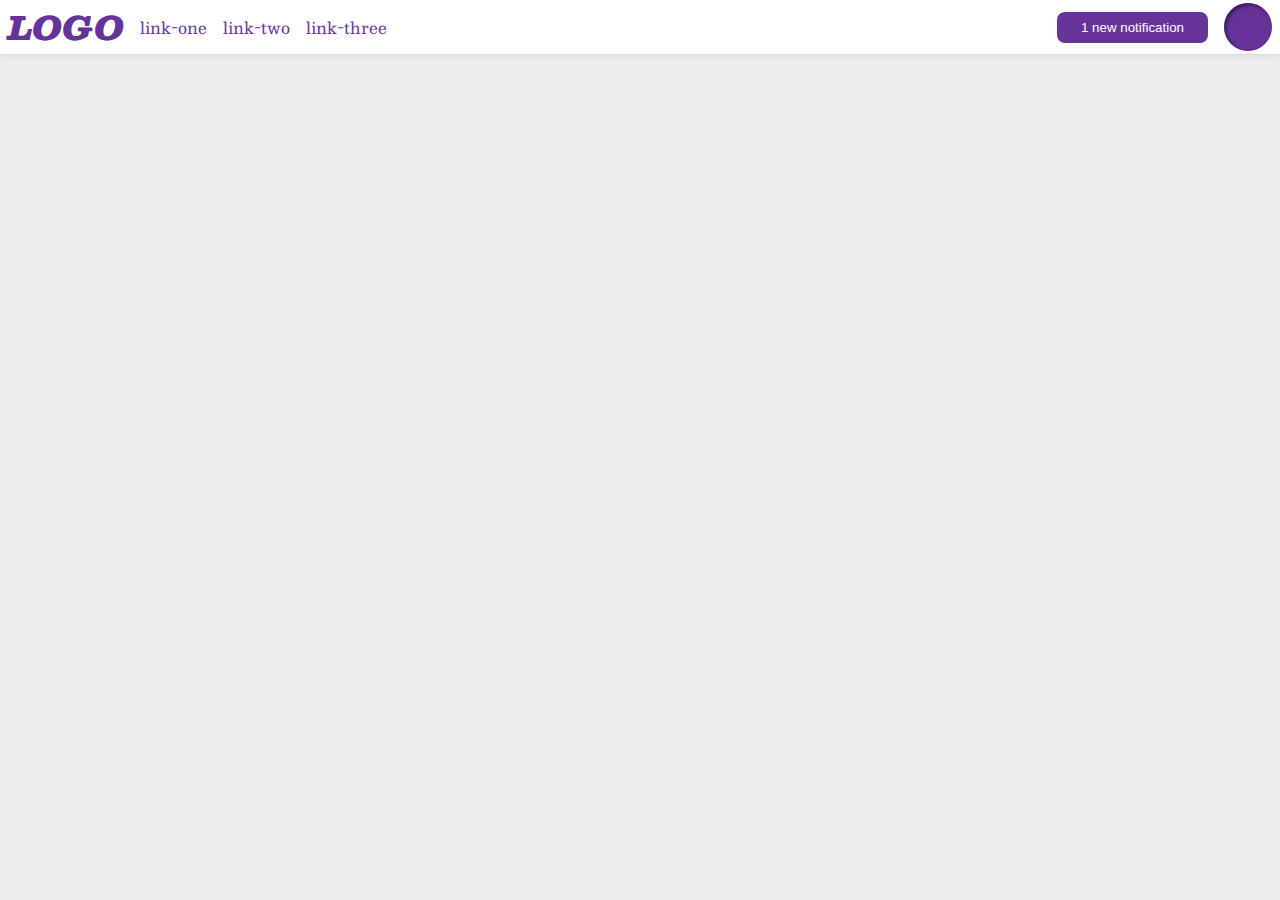
<file: foundations/flex/03-flex-header-2/index.html>
<!DOCTYPE html>
<html lang="en">
  <head>
    <meta charset="UTF-8">
    <meta http-equiv="X-UA-Compatible" content="IE=edge">
    <meta name="viewport" content="width=device-width, initial-scale=1.0">
    <title>Flex Header 2</title>
    <link rel="stylesheet" href="style.css">
  </head>
  <body>
    <div class="header">
      <div class="left">
        <div class="logo">
        LOGO
        </div>
        <ul class="links">
          <li><a href="https://google.com">link-one</a></li>
          <li><a href="https://google.com">link-two</a></li>
          <li><a href="https://google.com">link-three</a></li>
        </ul>
    </div>
    <div class="right">
        <div>
          <button class="notifications">
          1 new notification
          </button>
      </div>
      
        <div class="profile-image"></div>
      </div>
    </div>
  </body>
</html>
</file>
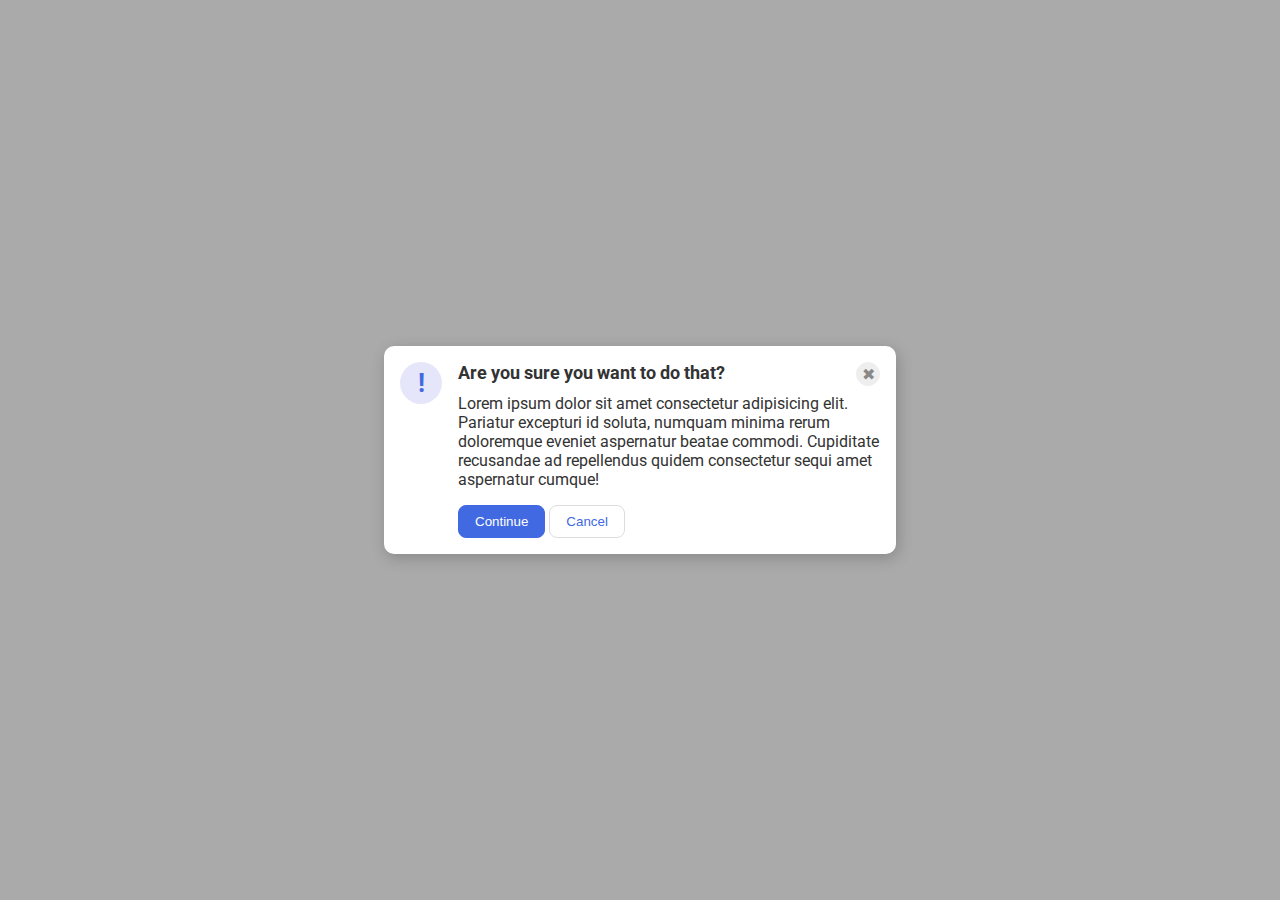
<file: foundations/flex/05-flex-modal/index.html>
<!DOCTYPE html>
<html lang="en">
  <head>
    <meta charset="UTF-8">
    <meta http-equiv="X-UA-Compatible" content="IE=edge">
    <meta name="viewport" content="width=device-width, initial-scale=1.0">
    <link rel="stylesheet" href="style.css">
    <title>Modal</title>
  </head>
  <body>
    <div class="modal">
    <div class="icon">!</div>
     <div class="information">
      <div class="title">
        <div class="header">Are you sure you want to do that?</div>
        <button class="close-button">✖</button>
      </div>
       <div class="text">Lorem ipsum dolor sit amet consectetur adipisicing elit. Pariatur excepturi id soluta, numquam minima rerum doloremque eveniet aspernatur beatae commodi. Cupiditate recusandae ad repellendus quidem consectetur sequi amet aspernatur cumque!</div>
       <div class="buttons">
         <button class="continue">Continue</button>
         <button class="cancel">Cancel</button>
        </div>
      </div> 
    </div>
  </body>
</html>
</file>
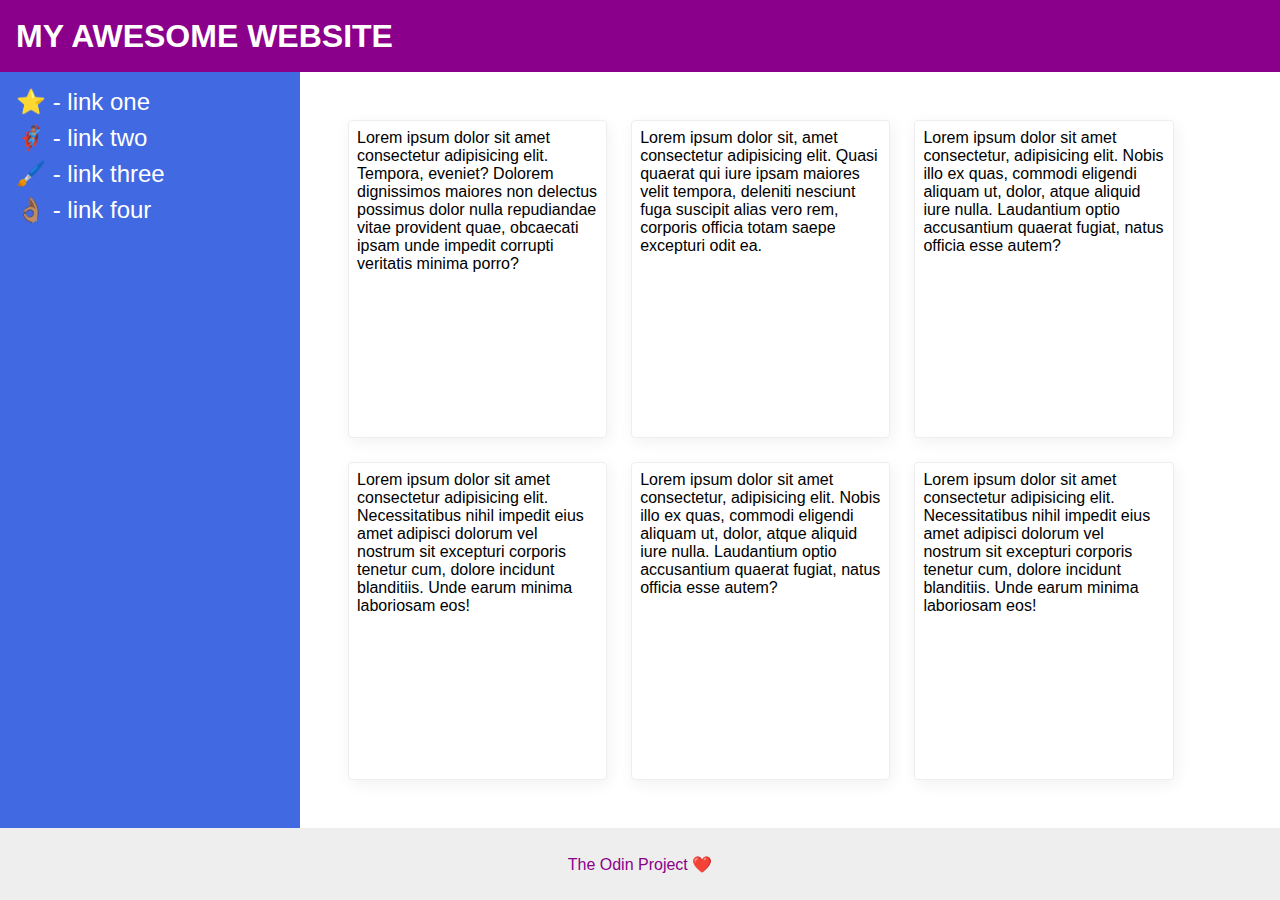
<file: foundations/flex/07-flex-layout-2/index.html>
<!DOCTYPE html>
<html lang="en">
  <head>
    <meta charset="UTF-8">
    <meta http-equiv="X-UA-Compatible" content="IE=edge">
    <meta name="viewport" content="width=device-width, initial-scale=1.0">
    <title>The Holy Grail</title>
    <link rel="stylesheet" href="style.css">
  </head>
  <body>
    <div class="header">
      MY AWESOME WEBSITE
    </div>
  
    <div class="middle">

    <div class="sidebar">
      <ul>
        <li><a href="#">⭐ - link one</a></li>
        <li><a href="#">🦸🏽‍♂️ - link two</a></li>
        <li><a href="#">🖌️ - link three</a></li>
        <li><a href="#">👌🏽 - link four</a></li>
      </ul>
    </div>
    
    <div class="cards">
      
      <div class="card">Lorem ipsum dolor sit amet consectetur adipisicing elit. Tempora, eveniet? Dolorem dignissimos maiores non delectus possimus dolor nulla repudiandae vitae provident quae, obcaecati ipsam unde impedit corrupti veritatis minima porro?</div>
      <div class="card">Lorem ipsum dolor sit, amet consectetur adipisicing elit. Quasi quaerat qui iure ipsam maiores velit tempora, deleniti nesciunt fuga suscipit alias vero rem, corporis officia totam saepe excepturi odit ea.</div>
      <div class="card">Lorem ipsum dolor sit amet consectetur, adipisicing elit. Nobis illo ex quas, commodi eligendi aliquam ut, dolor, atque aliquid iure nulla. Laudantium optio accusantium quaerat fugiat, natus officia esse autem?</div>
      <div class="card">Lorem ipsum dolor sit amet consectetur adipisicing elit. Necessitatibus nihil impedit eius amet adipisci dolorum vel nostrum sit excepturi corporis tenetur cum, dolore incidunt blanditiis. Unde earum minima laboriosam eos!</div>
      <div class="card">Lorem ipsum dolor sit amet consectetur, adipisicing elit. Nobis illo ex quas, commodi eligendi aliquam ut, dolor, atque aliquid iure nulla. Laudantium optio accusantium quaerat fugiat, natus officia esse autem?</div>
      <div class="card">Lorem ipsum dolor sit amet consectetur adipisicing elit. Necessitatibus nihil impedit eius amet adipisci dolorum vel nostrum sit excepturi corporis tenetur cum, dolore incidunt blanditiis. Unde earum minima laboriosam eos!</div>
      
    </div>

  </div>

    <div class="footer">
      The Odin Project ❤️
    </div>
  </body>
</html>
</file>
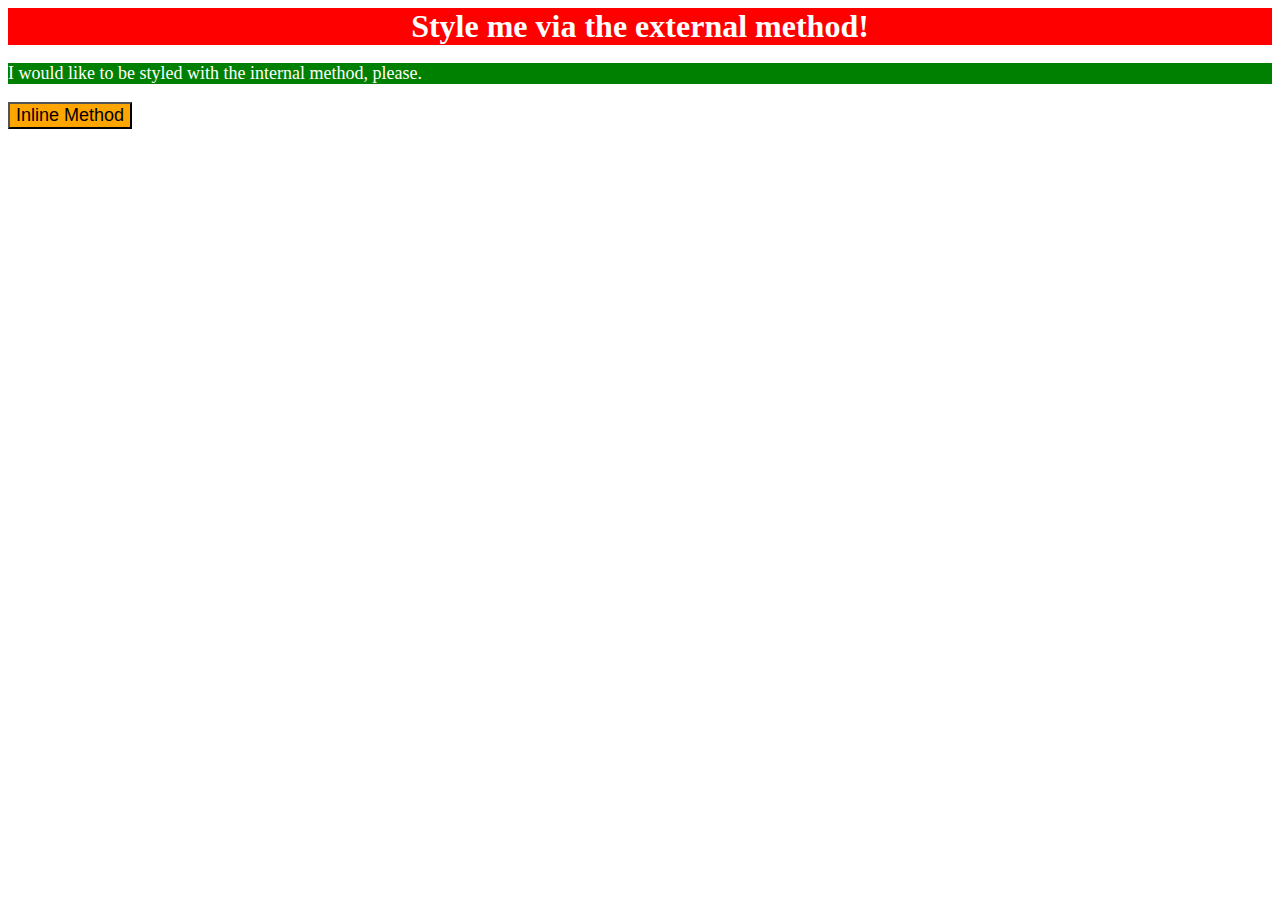
<file: foundations/intro-to-css/01-css-methods/index.html>
<!DOCTYPE html>
<html lang="en">
  <head>
    <style>
      p {
        background-color: green;
        color: white;
        font-size: 18px;
      }
    </style>
    <meta charset="UTF-8">
    <meta http-equiv="X-UA-Compatible" content="IE=edge">
    <meta name="viewport" content="width=device-width, initial-scale=1.0">
    <link rel="stylesheet" href="styles.css">
    <title>Methods for Adding CSS</title>
  </head>
  <body>
    <div>Style me via the external method!</div>
    <p>I would like to be styled with the internal method, please.</p>
    <button style="background-color: orange; font-size: 18px;">Inline Method</button>
  </body>
</html>
</file>
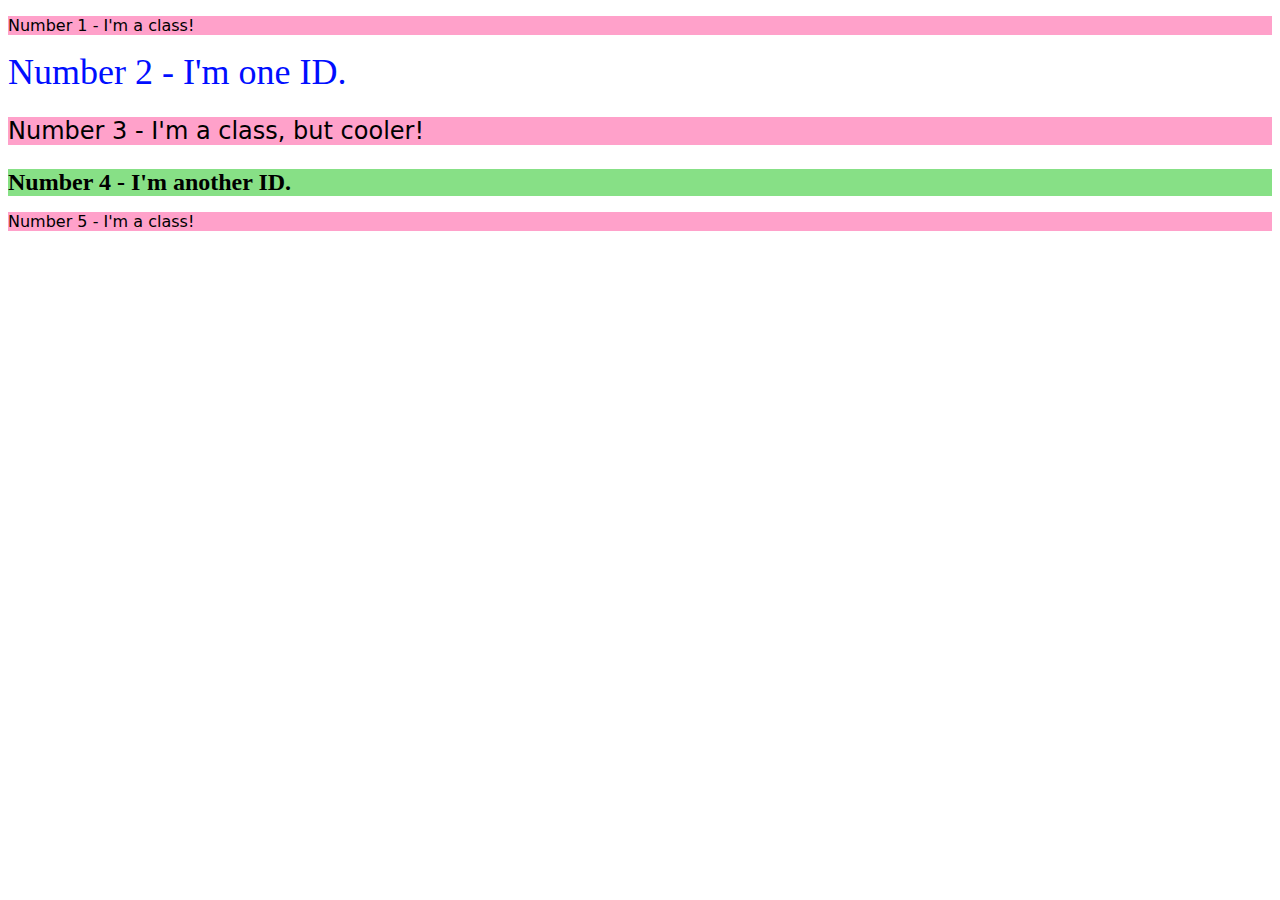
<file: foundations/intro-to-css/02-class-id-selectors/index.html>
<!DOCTYPE html>
<html lang="en">
  <head>
    <meta charset="UTF-8">
    <meta http-equiv="X-UA-Compatible" content="IE=edge">
    <meta name="viewport" content="width=device-width, initial-scale=1.0">
    <title>Class and ID Selectors</title>
    <link rel="stylesheet" href="style.css">
  </head>
  <body>
    <p class="odd">Number 1 - I'm a class!</p>
    <div id="second">Number 2 - I'm one ID.</div>
    <p class="odd big">Number 3 - I'm a class, but cooler!</p>
    <div class="big" id="fourth">Number 4 - I'm another ID.</div>
    <p class="odd">Number 5 - I'm a class!</p>
  </body>
</html>
</file>
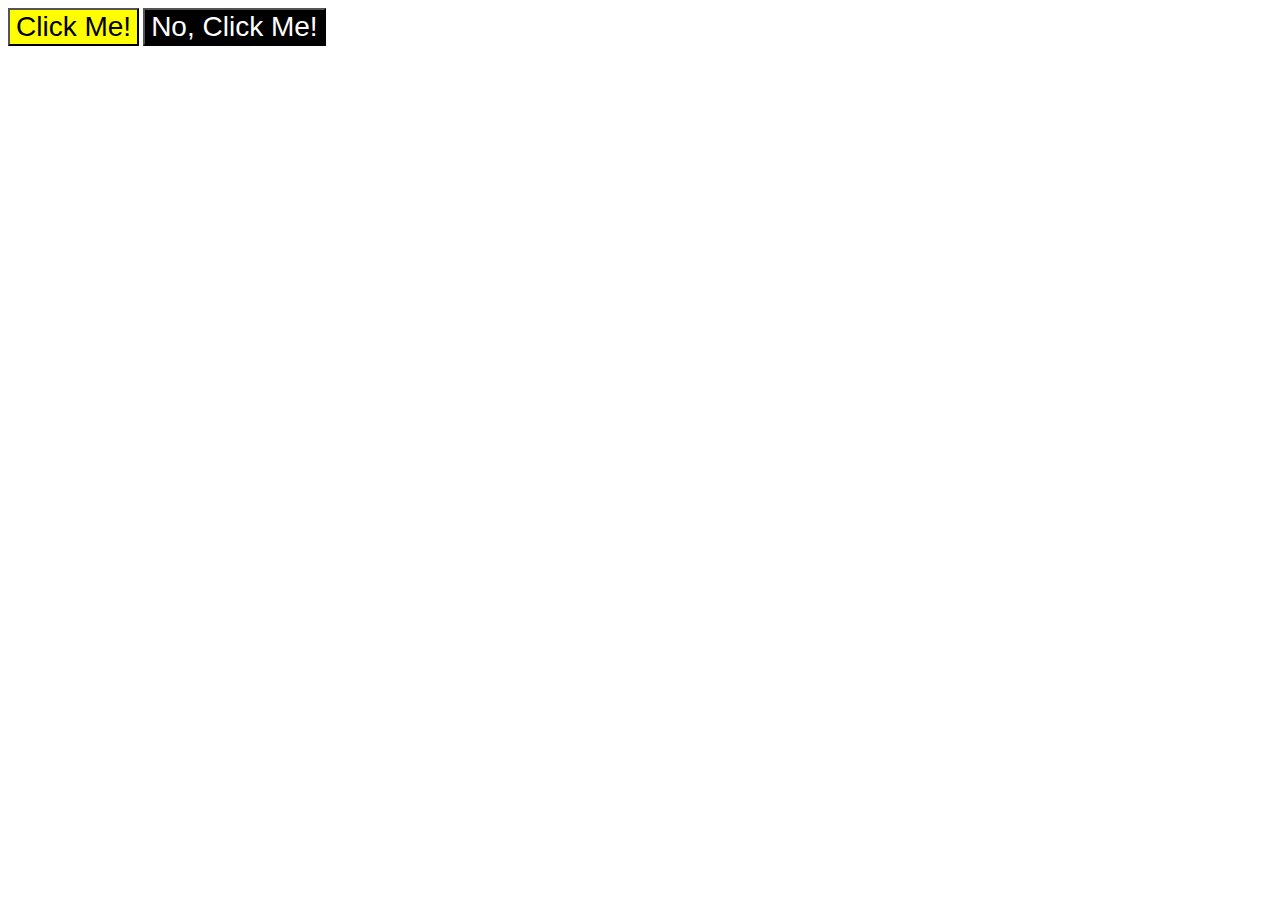
<file: foundations/intro-to-css/03-grouping-selectors/index.html>
<!DOCTYPE html>
<html lang="en">
  <head>
    <meta charset="UTF-8">
    <meta http-equiv="X-UA-Compatible" content="IE=edge">
    <meta name="viewport" content="width=device-width, initial-scale=1.0">
    <title>Grouping Selectors</title>
    <link rel="stylesheet" href="style.css">
  </head>
  <body>
    <button class="btn yellow">Click Me!</button>
    <button class="btn black">No, Click Me!</button>
  </body>
</html>
</file>
<file: foundations/flex/03-flex-header-2/style.css>
/* this is some magical font-importing.  
you'll learn about it later. */
@import url('https://fonts.googleapis.com/css2?family=Besley:ital,wght@0,400;1,900&display=swap');

body {
  margin: 0;
  background: #eee;
  font-family: Besley, serif;
}

.header {
  background: white;
  border-bottom: 1px solid #ddd;
  box-shadow: 0 0 8px rgba(0,0,0,.1);
  display: flex;
  justify-content: space-between;
}

.profile-image {
  background: rebeccapurple;
  box-shadow: inset 2px 2px 4px rgba(0,0,0,.5);
  border-radius: 50%;
  width: 48px;
  height: 48px;
}

.logo {
  color: rebeccapurple;
  font-size: 32px;
  font-weight: 900;
  font-style: italic;
  padding: 0 0 0 8px;
}

button {
  border: none;
  border-radius: 8px;
  background: rebeccapurple;
  color: white;
  padding: 8px 24px;
}

a {
  /* this removes the line under our links */
  text-decoration: none;
  color: rebeccapurple;
}

ul {
  list-style-type: none;
  margin: 0;
  padding: 0;
}

.links{
  display: flex;
  margin-left: 16px;
  gap: 16px;
}

.right {
  display: flex;
  align-items: center;
  gap: 16px;
  margin-right: 8px;
}

.left {
  display: flex;
  align-items: center;
}
</file>
<file: foundations/flex/05-flex-modal/style.css>
@import url('https://fonts.googleapis.com/css2?family=Roboto:wght@400;700&display=swap');

html, body {
  height: 100%;
}

body {
  font-family: Roboto, sans-serif;
  margin: 0;
  background: #aaa;
  color: #333;
  /* I'll give you this one for free lol */
  display: flex;
  align-items: center;
  justify-content: center;
}

.modal {
  background: white;
  width: 480px;
  border-radius: 10px;
  box-shadow: 2px 4px 16px rgba(0,0,0,.2);
}

.icon {
  color: royalblue;
  font-size: 26px;
  font-weight: 700;
  background: lavender;
  width: 42px;
  height: 42px;
  border-radius: 50%;
  display: flex;
  align-items: center;
  justify-content: center;
}

.close-button {
  background: #eee;
  border-radius: 50%;
  color: #888;
  font-weight: 400;
  font-size: 16px;
  height: 24px;
  width: 24px;
  display: flex;
  align-items: center;
  justify-content: center;
  border: 1px solid #eee;
  padding: 0;
}

button {
  cursor: pointer;
  padding: 8px 16px;
  border-radius: 8px;
}

button.continue {
  background: royalblue;
  border: 1px solid royalblue;
  color: white;
}

button.cancel {
  background: white;
  border: 1px solid #ddd;
  color: royalblue;
}

.modal {
  display: flex;
  padding: 16px;
}

.icon {
  flex-shrink: 0;
}

.title {
  display: flex;
  justify-content: space-between;
}

.header {
  font-weight: bold;
  font-size: 18px;
}

.information {
  margin-left: 16px;
}

.text {
  margin-top: 8px;
}

.buttons {
  margin-top: 16px;
}
</file>
<file: foundations/flex/07-flex-layout-2/style.css>
body {
  font-family: -apple-system, BlinkMacSystemFont, 'Segoe UI', Roboto, Oxygen, Ubuntu, Cantarell, 'Open Sans', 'Helvetica Neue', sans-serif;
  margin: 0;
  height: 100vh;
  display: flex;
  flex-direction: column;
}

.header {
  height: 72px;
  background: darkmagenta;
  color: white;
  display: flex;
  align-items: center;
  justify-content: flex-start;
  font-size: 32px;
  font-weight: 900;
  padding-left: 16px;
}

.footer {
  height: 72px;
  background: #eee;
  color: darkmagenta;
  display: flex;
  flex-shrink: 0;
  align-items: center;
  justify-content: center;
}

.sidebar {
  min-width: 300px;
  max-width: 300px;
  background: royalblue;
  box-sizing: border-box;
}

.card {
  border: 1px solid #eee;
  box-shadow: 2px 4px 16px rgba(0,0,0,.06);
  border-radius: 4px;
  flex: 0 1 calc(30% - 24px);
  padding: 8px;
}

ul {
  margin: 0px;
  list-style-type: none;
  padding: 0px;
  font-size: 24px;
  padding: 8px 16px 16px 16px;
}

a {
  text-decoration: none;
    color: white;
}

li {
  margin-top: 8px;
}

.middle {
  display: flex;
  flex: 1;
}

.cards {
  padding: 48px;
  display: flex;
  flex-wrap: wrap;
  max-width: 100%;
  gap: 24px;
}
</file>
<file: foundations/intro-to-css/01-css-methods/styles.css>
/* CSS */

div {
    color: white;
    background-color: red;
    font-size: 32px;
    text-align: center;
    font-weight: bold;
}
</file>
<file: foundations/intro-to-css/02-class-id-selectors/style.css>
/* Add CSS Styling */

.odd {
   background-color: rgb(255, 161, 202); 
   font-family: Verdana, "Dejavu Sans", sans-serif;
}

#second {
    color: rgb(0, 14, 255);
    font-size: 36px;
}

.big {
    font-size: 24px;
}

#fourth {
    background-color: rgb(135, 224, 134);
    font-weight: bold;
}
</file>
<file: foundations/intro-to-css/03-grouping-selectors/style.css>
/* Add CSS Styling */

.btn.yellow {
    background-color: yellow;
}

.btn.black {
    background-color: black;
    color: white;
}

.btn {
    font-size: 28px;
    font-family: Helvetica, "Times New Roman", sans-serif;
}
</file>
